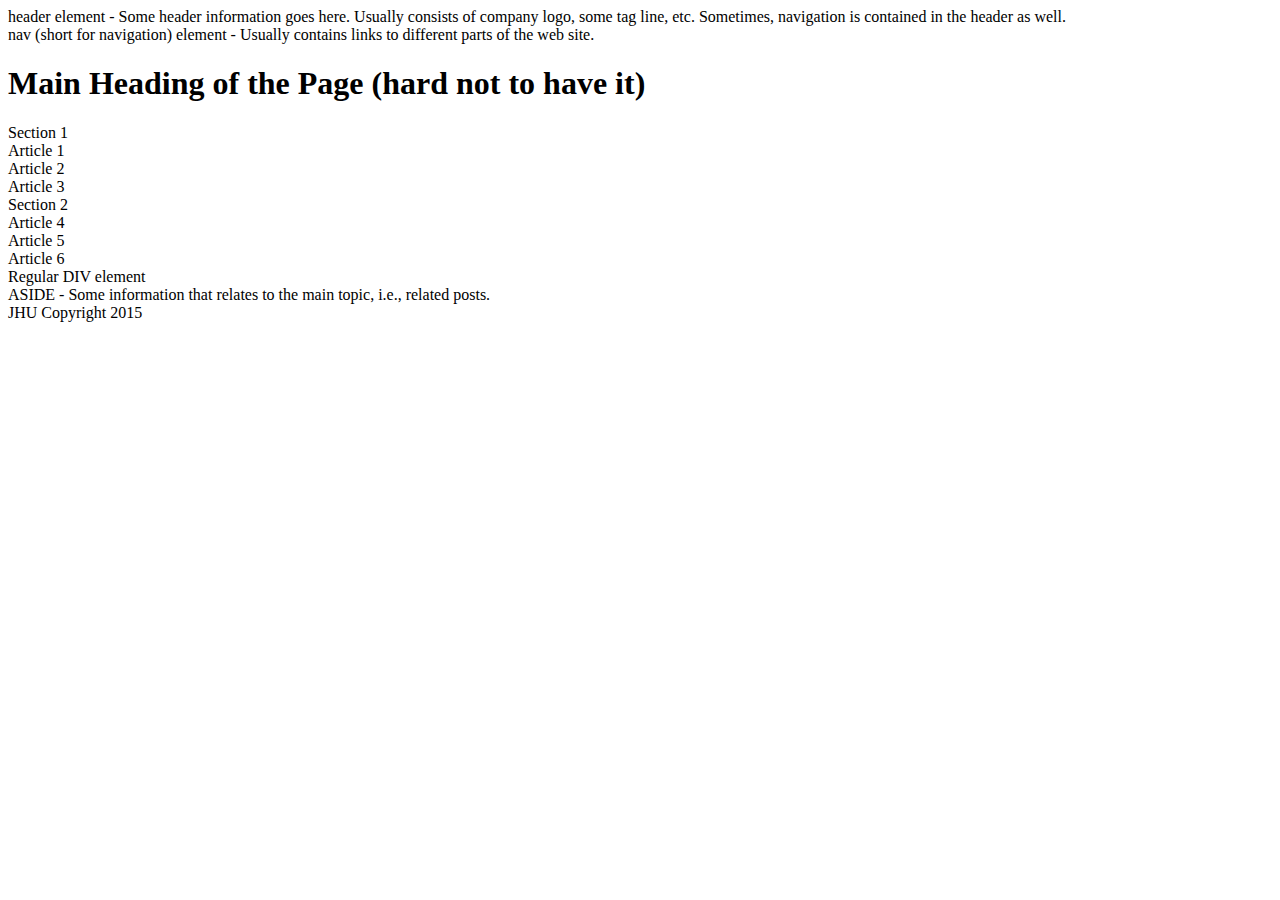
<file: module1/lecture6/semantic-elements.html>
<!doctype html>
<html>
<head>
  <meta charset="utf-8">
  <title>Heading Elements</title>
</head>
<body>
  <!-- header info about page and navigation -->
  <header>
    header element - Some header information goes here. Usually consists of company logo, some tag line, etc. Sometimes, navigation is contained in the header as well.
    <nav>nav (short for navigation) element - Usually contains links to different parts of the web site.</nav>
  </header>
  <h1>Main Heading of the Page (hard not to have it)</h1>
  <section>
    Section 1
    <article>Article 1</article>
    <article>Article 2</article>
    <article>Article 3</article>
  </section>
  <section>
    Section 2
    <article>Article 4</article>
    <article>Article 5</article>
    <article>Article 6</article>
    <div>Regular DIV element</div>
  </section>
  <!-- Communicates something inside this element is somewhat related to this page -->
  <aside>
    ASIDE - Some information that relates to the main topic, i.e., related posts.
  </aside>

  <!-- Footer information -->
  <footer>
    JHU Copyright 2015
  </footer>
</body>
</html>
</file>
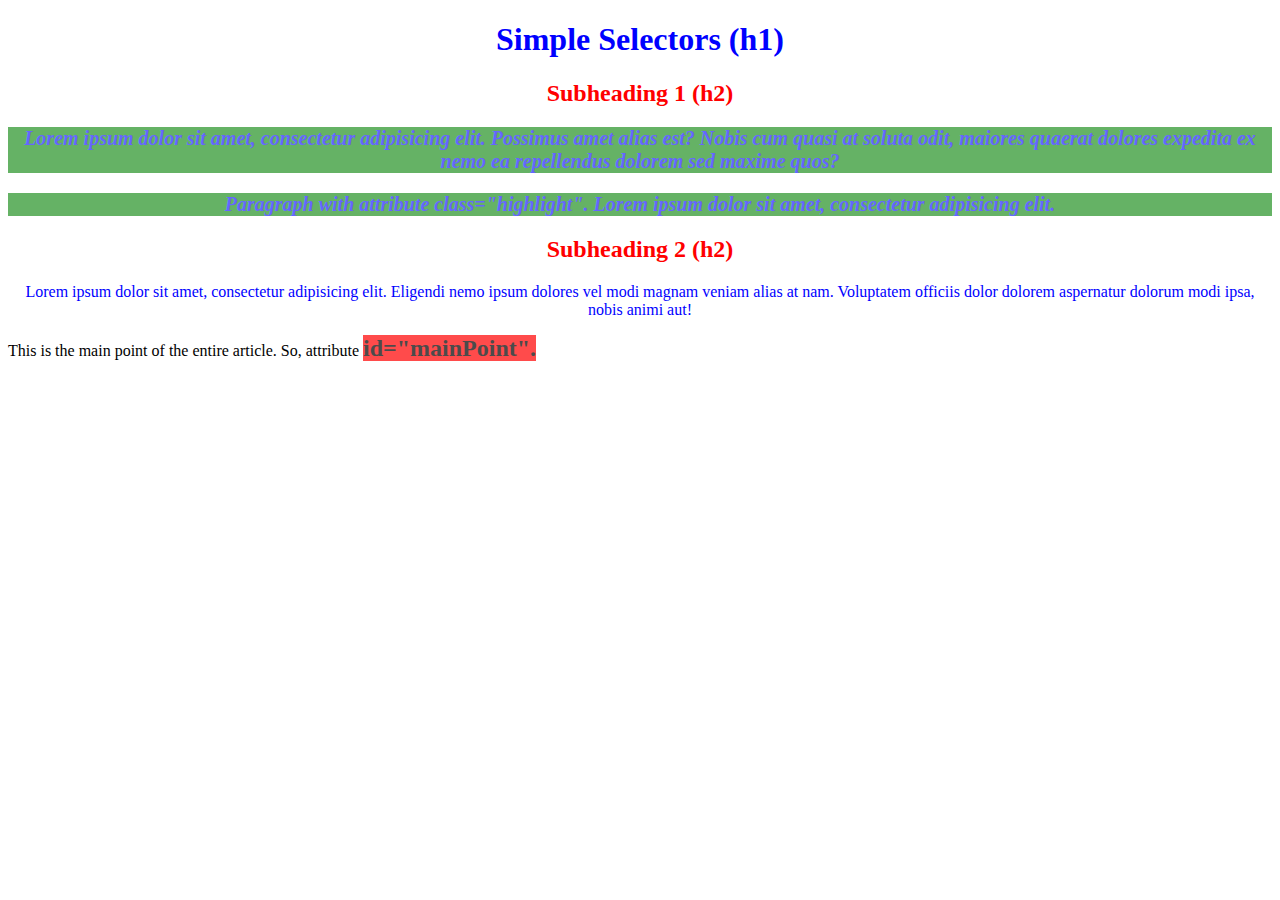
<file: module2/Lecture13/simple-selectors.html>
<!DOCTYPE html>
<html>
<head>
<meta charset="utf-8">
<title>Simple Selectors</title>
<style>

/* all h2 elements */
h2 {
  color: red;
  text-align: center;
}


/* all with class="highlight" */
.highlight {
  font-size: 20px;
  font-weight: bold;
  font-style: italic;
  background-color: green;
  opacity: .6;
}

/* element with id="mainPoint" */
#mainPoint {
  font-size: 24px;
  font-weight: bold;
  background-color: red;
  opacity: .7;
}

/* all p AND h1 elements */
p, h1 {
  color: blue;
  text-align: center;
}

</style>
</head>
<body>

<h1>Simple Selectors (h1)</h1>
<h2>Subheading 1 (h2)</h2>
<p class="highlight">Lorem ipsum dolor sit amet, consectetur adipisicing elit. Possimus amet alias est? Nobis cum quasi at soluta odit, maiores quaerat dolores expedita ex nemo ea repellendus dolorem sed maxime quos?</p>
<p class="highlight">Paragraph with attribute class="highlight". Lorem ipsum dolor sit amet, consectetur adipisicing elit.</p>
<h2>Subheading 2 (h2)</h2>
<p>Lorem ipsum dolor sit amet, consectetur adipisicing elit. Eligendi nemo ipsum dolores vel modi magnam veniam alias at nam. Voluptatem officiis dolor dolorem aspernatur dolorum modi ipsa, nobis animi aut!</p>
<div>This is the main point of the entire article. So, attribute 
<span id="mainPoint">id="mainPoint".</span> </div>

</body>
</html>
</file>
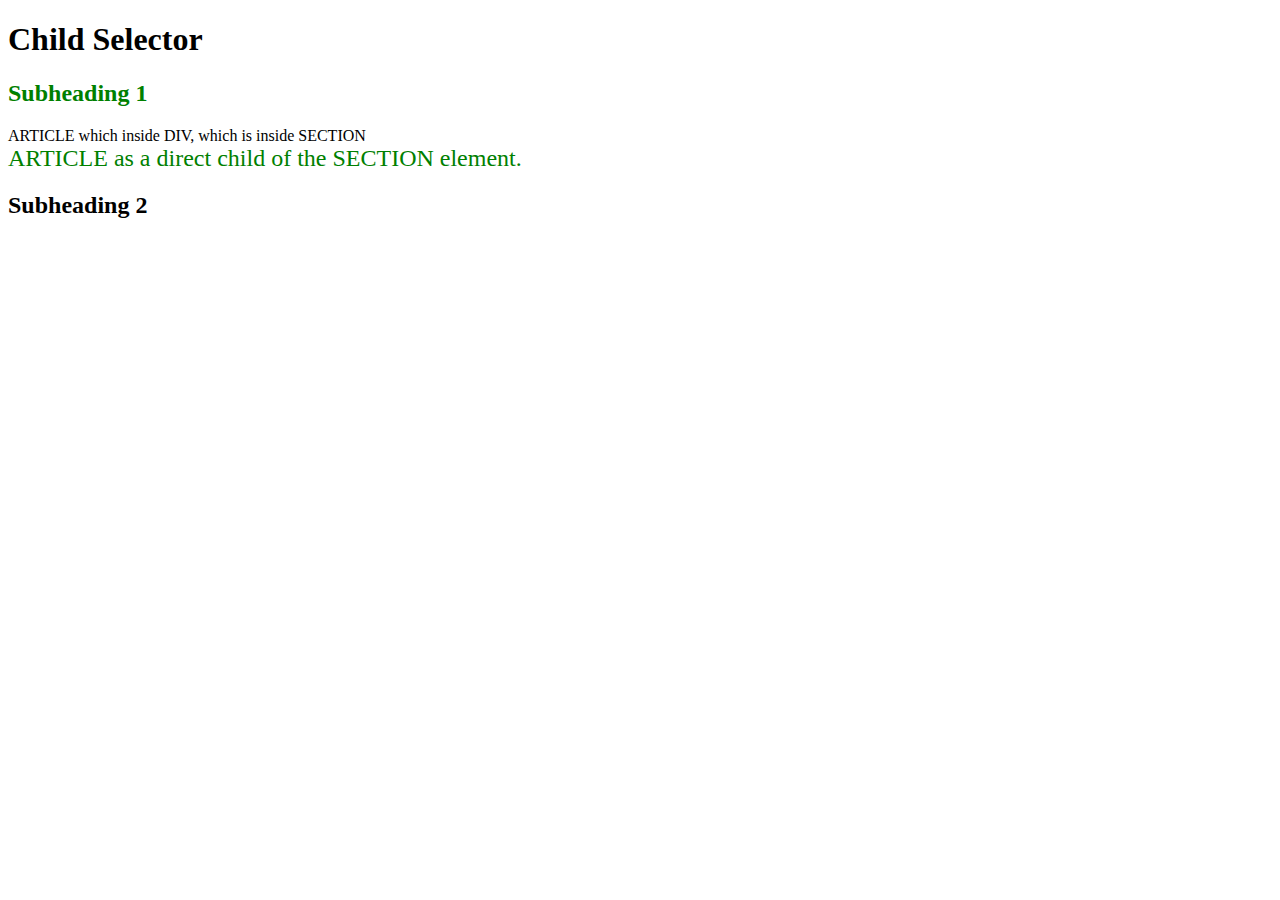
<file: module2/Lecture14/child-selector.html>
<!DOCTYPE html>
<html>
<head>
<meta charset="utf-8">
<title>Child Selector</title>
<style>

/* any article element which is a direct child of a section element,i.e., any article element whose immediate parent is a section element. */
section > article {
  color: green;
  font-size: 24px;
}

/* any h2 element which is a direct child of a section element,i.e., any h2 element whose immediate parent is a section element. */
section > h2 {
  color: green;
}


</style>
</head>
<body>
<h1>Child Selector</h1>
<section>
  <h2>Subheading 1</h2>
  <div>
    <article>ARTICLE which inside DIV, which is inside SECTION</article>
  </div>
</section>
<section>
  <article>ARTICLE as a direct child of the SECTION element.</article>
</section>
<h2>Subheading 2</h2>

</body>
</html>
</file>
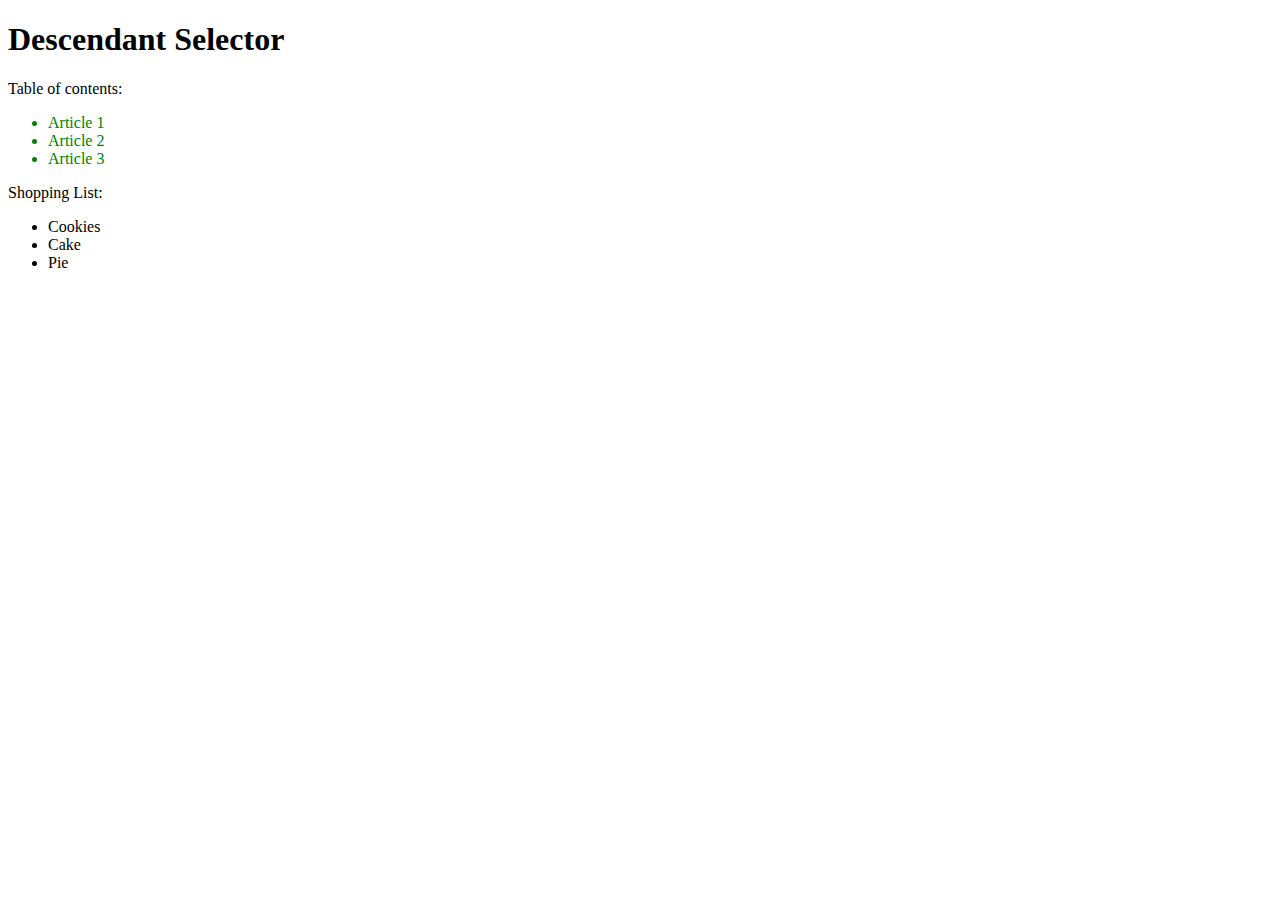
<file: module2/Lecture14/descendant-selector.html>
<!DOCTYPE html>
<html>
<head>
<meta charset="utf-8">
<title>Descendant Selector</title>
<style>

/* all li elements that are inside a section element. */
section li {
  color: green;
}

</style>
</head>
<body>
<h1>Descendant Selector</h1>
<section>
  Table of contents:
  <ul>
    <li>Article 1</li>
    <li>Article 2</li>
    <li>Article 3</li>
  </ul>
</section>
<article>
  Shopping List:
  <ul>
    <li>Cookies</li>
    <li>Cake</li>
    <li>Pie</li>
  </ul>
</article>
</body>
</html>
</file>
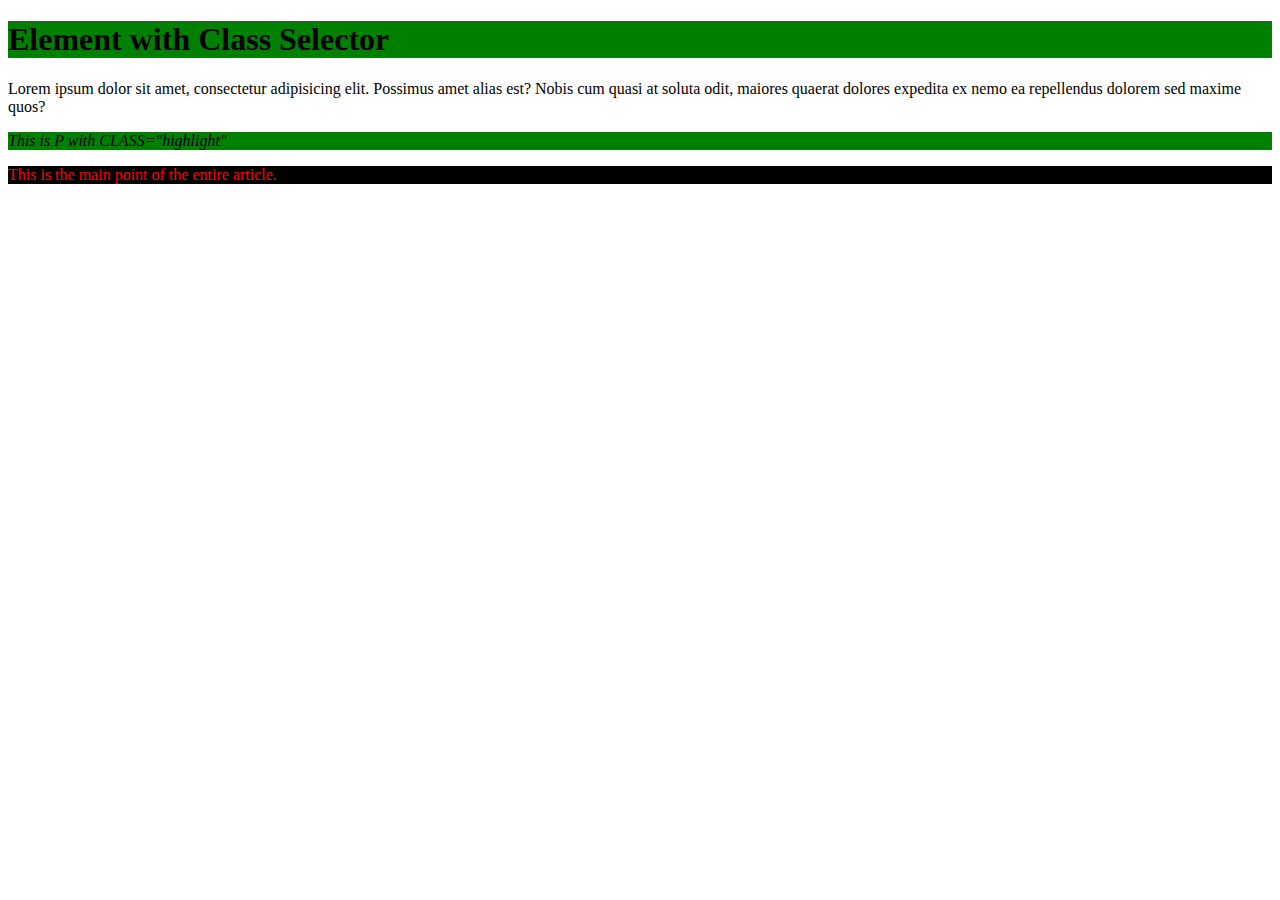
<file: module2/Lecture14/element-with-class.html>
<!DOCTYPE html>
<html>
<head>
<meta charset="utf-8">
<title>Element with Class Selector
</title>
<style>

/* all with class="highlight" */
.highlight {
  background-color: green;
}

/* all p elements with class="highlight" */
p.highlight {  
  font-style: italic;
}

/* all elements with class 'highlight' as well as with class 'mainpoint'. */
.highlight.mainpoint {
  color: red;
  background-color: black;
}

</style>
</head>
<body>

<h1 class="highlight">Element with Class Selector</h1>
<p>Lorem ipsum dolor sit amet, consectetur adipisicing elit. Possimus amet alias est? Nobis cum quasi at soluta odit, maiores quaerat dolores expedita ex nemo ea repellendus dolorem sed maxime quos?</p>
<p class="highlight">This is P with CLASS="highlight"</p>
<div class="mainpoint highlight">This is the main point of the entire article.
</div>

</body>
</html>
</file>
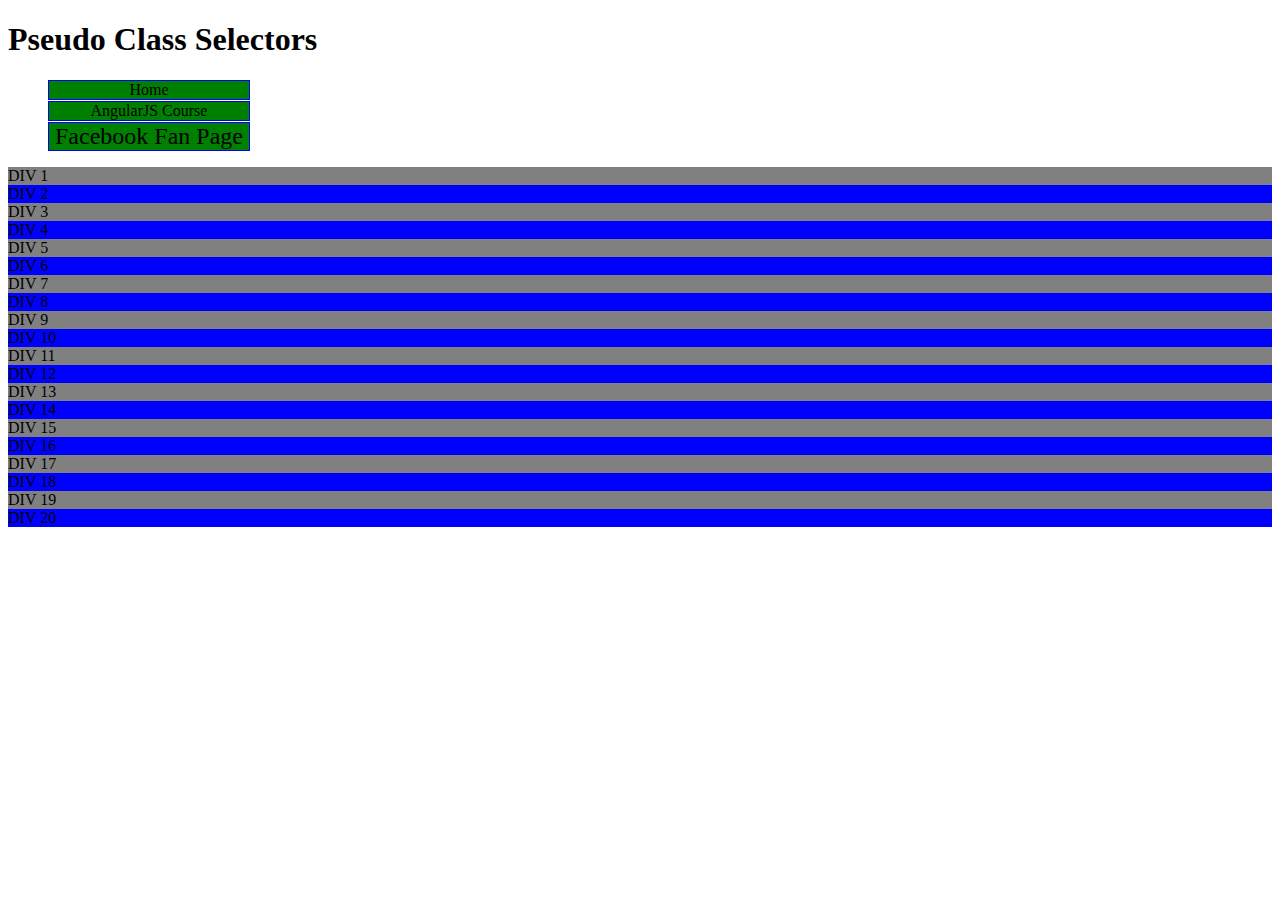
<file: module2/Lecture15/pseudo-selectors.html>
<!DOCTYPE html>
<html>
<head>
<meta charset="utf-8">
<title>Pseudo Class Selectors</title>
<style>
/* Styles go here. */
header li {
  list-style:  none;
}

a:link, a:visited {
  text-decoration:  none;
  background-color: green;
  border: 1px solid blue;
  color: black;
  display: block;
  width: 200px;
  text-align: center;
  margin-bottom:  1px;
}

a:hover, a:active {
  background-color: red;
  color: purple;
}

header li:nth-child(3) {
  font-size: 24px;
}

section div:nth-child(odd) {
  background-color: grey;
}

section div:nth-child(even) {
  background-color: blue;
}

section div:hover {
  background-color: red;
}

</style>
</head>
<body>
<h1>Pseudo Class Selectors</h1>

<header>
  <ul>
    <li><a href="/">Home</a></li>
    <li><a href="http://goo.gl/V0Wl6s" target="_blank">AngularJS Course</a></li>
    <li><a href="http://www.facebook.com/CourseraWebDev" target="_blank">Facebook Fan Page</a></li>
  </ul>
</header>

<section>
  <div>DIV 1</div>
  <div>DIV 2</div>
  <div>DIV 3</div>
  <div>DIV 4</div>
  <div>DIV 5</div>
  <div>DIV 6</div>
  <div>DIV 7</div>
  <div>DIV 8</div>
  <div>DIV 9</div>
  <div>DIV 10</div>
  <div>DIV 11</div>
  <div>DIV 12</div>
  <div>DIV 13</div>
  <div>DIV 14</div>
  <div>DIV 15</div>
  <div>DIV 16</div>
  <div>DIV 17</div>
  <div>DIV 18</div>
  <div>DIV 19</div>
  <div>DIV 20</div>
</section>

</body>
</html>
</file>
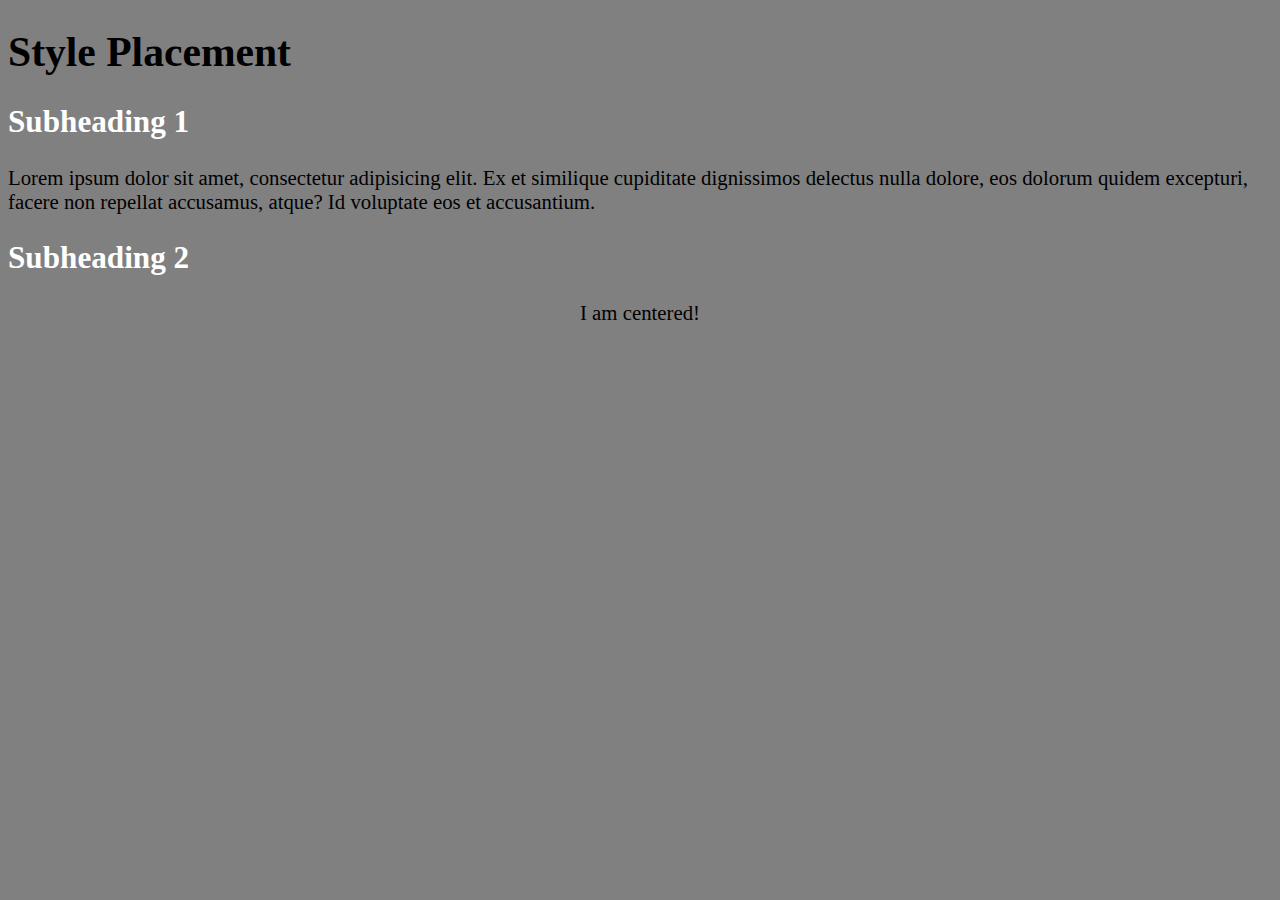
<file: module2/Lecture16/style-placement.html>
<!DOCTYPE html>
<html>
<head>
<meta charset="utf-8">
<title>Style Placement</title>
<link rel="stylesheet" href="style.css">
<style>

/*h2 {
  color: maroon;
}*/

</style>
</head>
<body>
<h1>Style Placement</h1>
<h2>Subheading 1</h2>
<p>Lorem ipsum dolor sit amet, consectetur adipisicing elit. Ex et similique cupiditate dignissimos delectus nulla dolore, eos dolorum quidem excepturi, facere non repellat accusamus, atque? Id voluptate eos et accusantium.</p>
<h2>Subheading 2</h2>
<p style="text-align: center;">I am centered!</p>

</body>
</html>
</file>
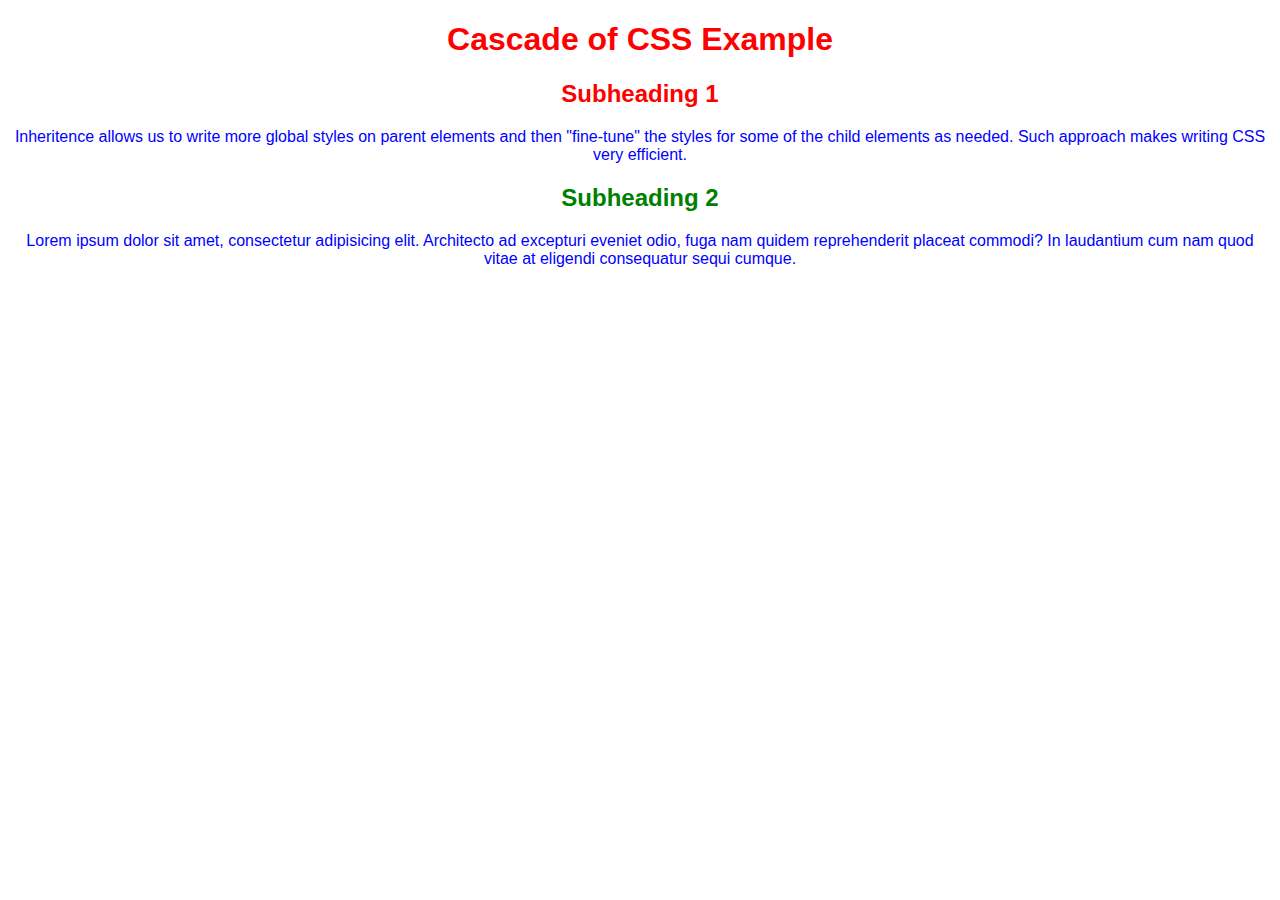
<file: module2/Lecture17/inheritance.html>
<!DOCTYPE html>
<html>
<head>
<meta charset="utf-8">
<title>Inheritance in CSS</title>
<style>
body {
  color: red;
  text-align: center;
  font-family: Helvetica;
}
p {
  color: blue;
}
</style>
</head>
<body>
<h1>Cascade of CSS Example</h1>
<h2>Subheading 1</h2>
<p>Inheritence allows us to write more global styles on parent elements and then "fine-tune" the styles for some of the child elements as needed. Such approach makes writing CSS very efficient.</p>
<h2 style="color: green;">Subheading 2</h2>
<p>Lorem ipsum dolor sit amet, consectetur adipisicing elit. Architecto ad excepturi eveniet odio, fuga nam quidem reprehenderit placeat commodi? In laudantium cum nam quod vitae at eligendi consequatur sequi cumque.</p>
</body>
</html>
</file>
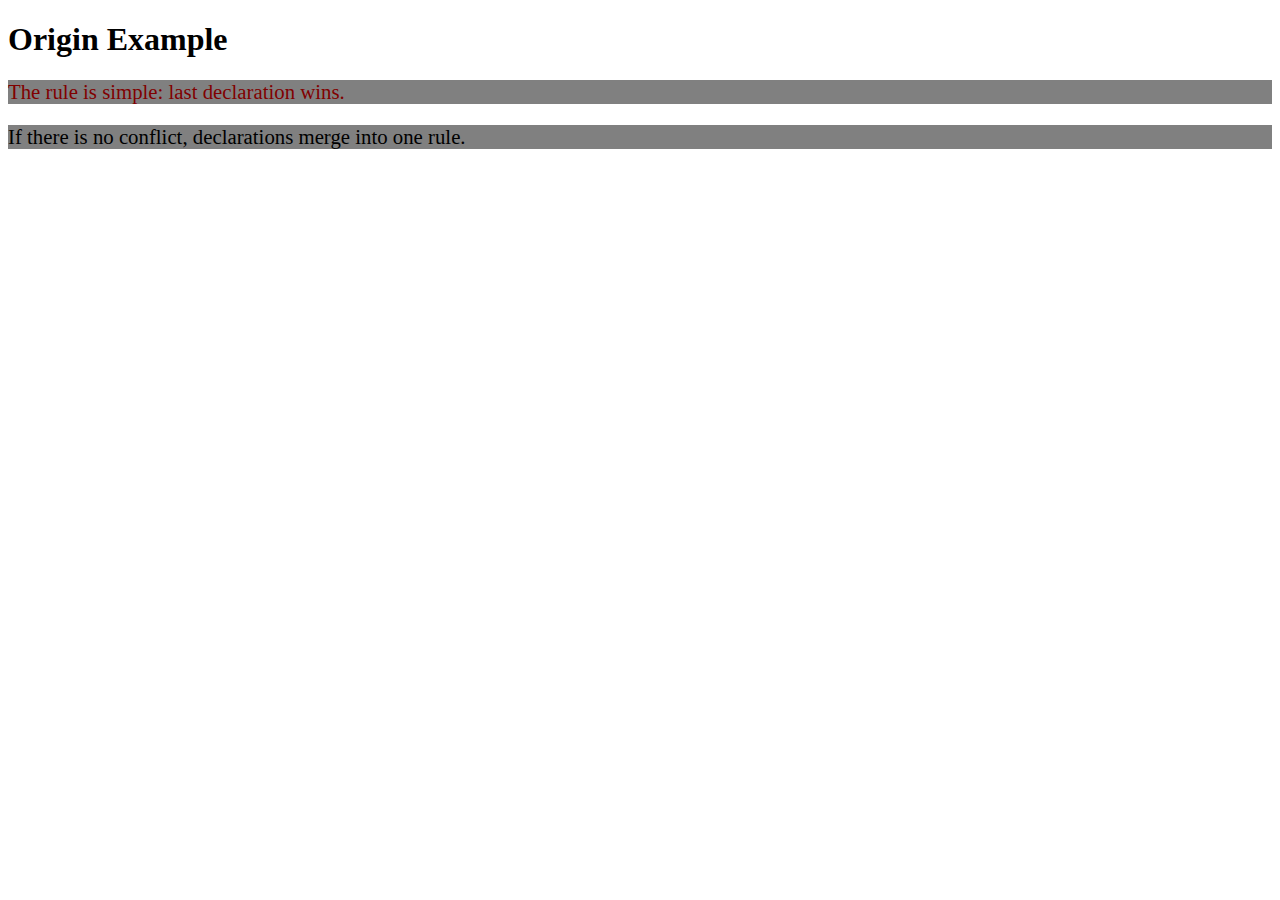
<file: module2/Lecture17/origin.html>
<!DOCTYPE html>
<html>
<head>
<meta charset="utf-8">
<title>Cascade of CSS</title>
<link rel="stylesheet" href="external.css">
<style>

p {
  color: maroon;
}

</style>
</head>
<body>
<h1>Origin Example</h1>
<p>The rule is simple: last declaration wins.</p>
<p style="color: black;">If there is no conflict, declarations merge into one rule.</p>
</body>
</html>
</file>
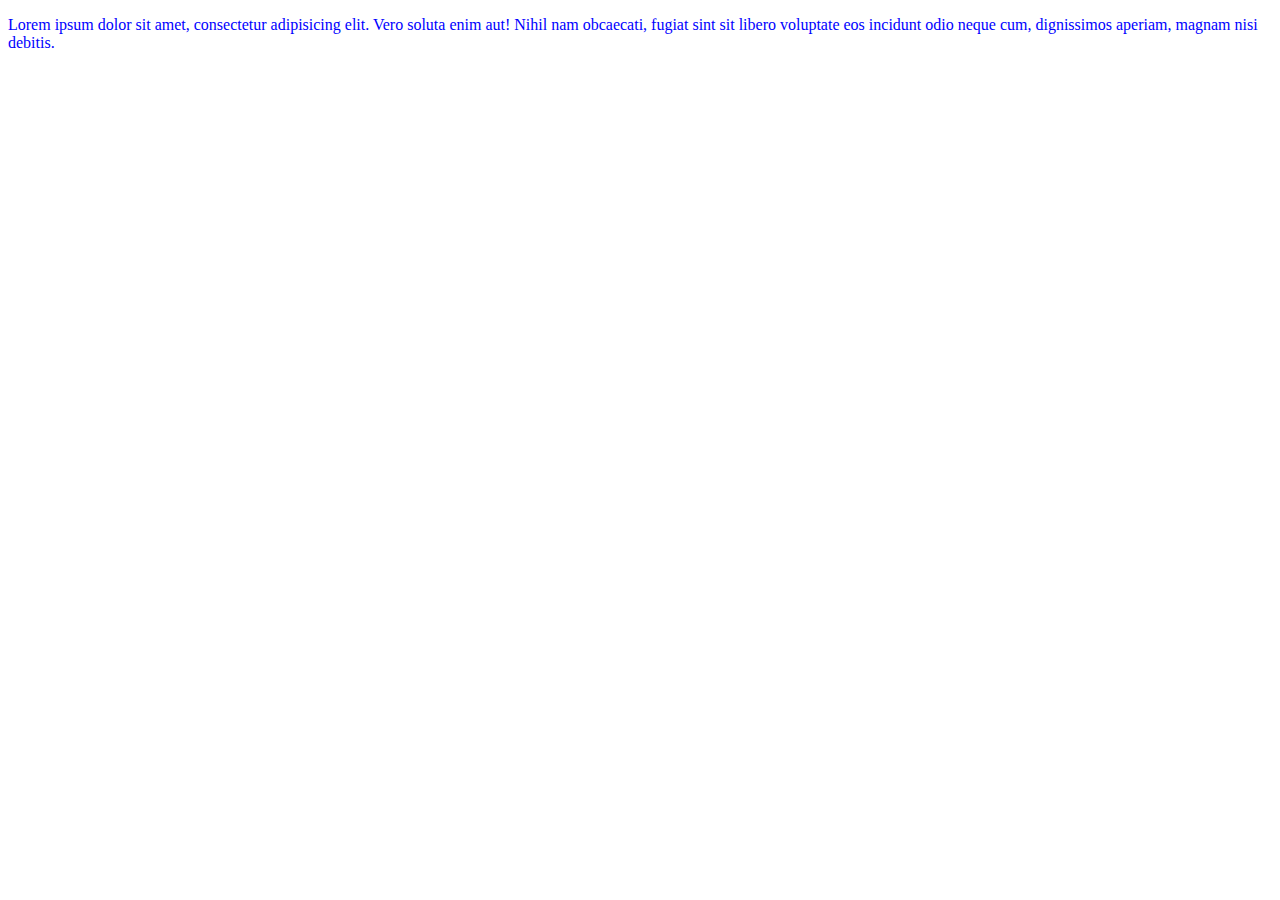
<file: module2/Lecture17/specificity.html>
<!DOCTYPE html>
<html>
<head>
<meta charset="utf-8">
<title>Inheritance in CSS</title>
<style>
header.navigation p {
  color: blue;
}
p.blurb {
  color: red;
}
/*p {
  color: green !important;
}*/
</style>
</head>
<body>
<header class="navigation">
  <p class="blurb">Lorem ipsum dolor sit amet, consectetur adipisicing elit. Vero soluta enim aut! Nihil nam obcaecati, fugiat sint sit libero voluptate eos incidunt odio neque cum, dignissimos aperiam, magnam nisi debitis.</p>
</header>
</body>
</html>
</file>
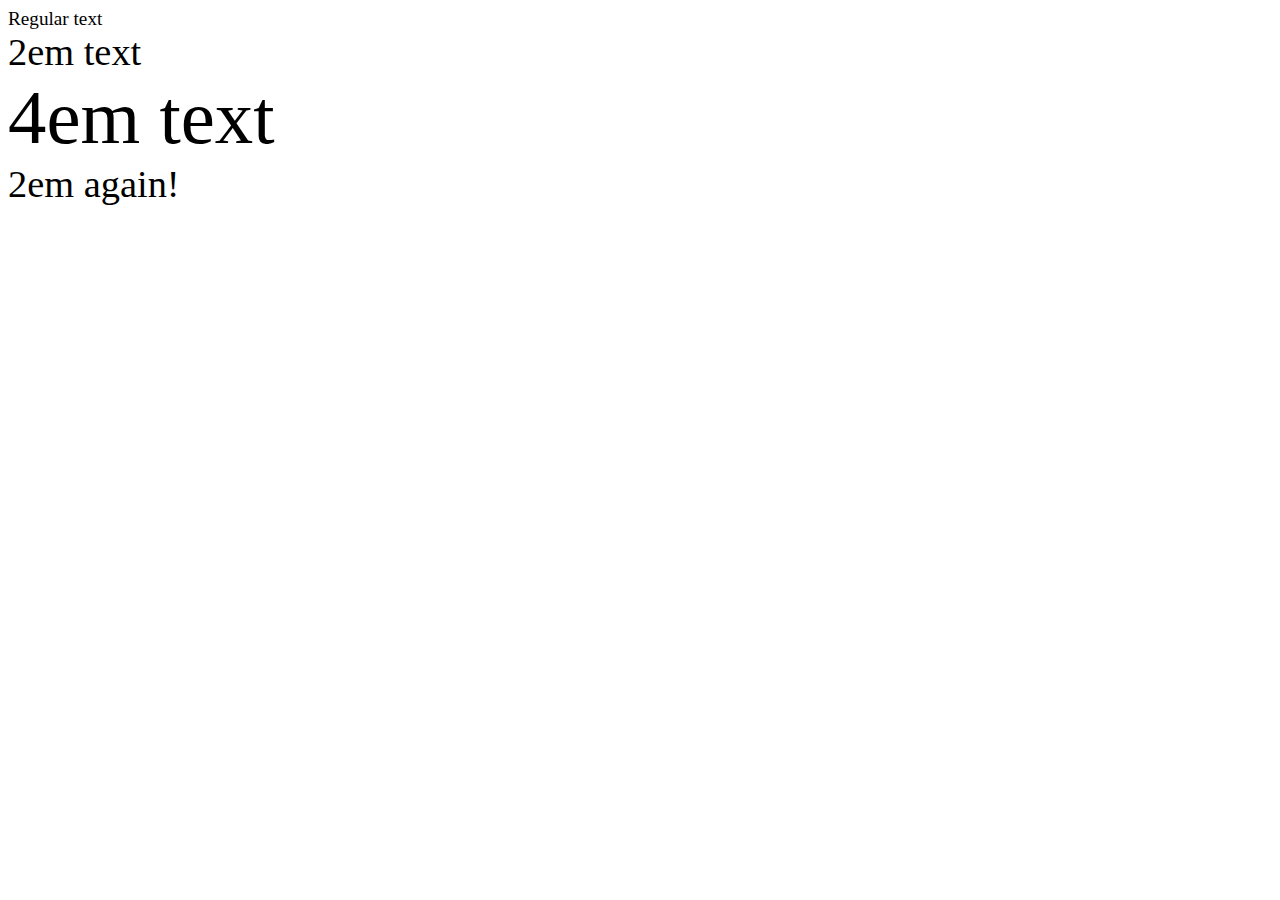
<file: module2/Lecture18/font-size-after.html>
<!DOCTYPE html>
<html>
<head>
<meta charset="utf-8">
<title>Setting Font Size</title>
<style>
body {
  font-size: 120%;
}
</style>
</head>
<body>
<div>Regular text</div>
<div style="font-size: 2em;">2em text
  <div style="font-size: 2em;">4em text
    <div style="font-size: .5em;">2em again!</div>
  </div>
</div>
</body>
</html>
</file>
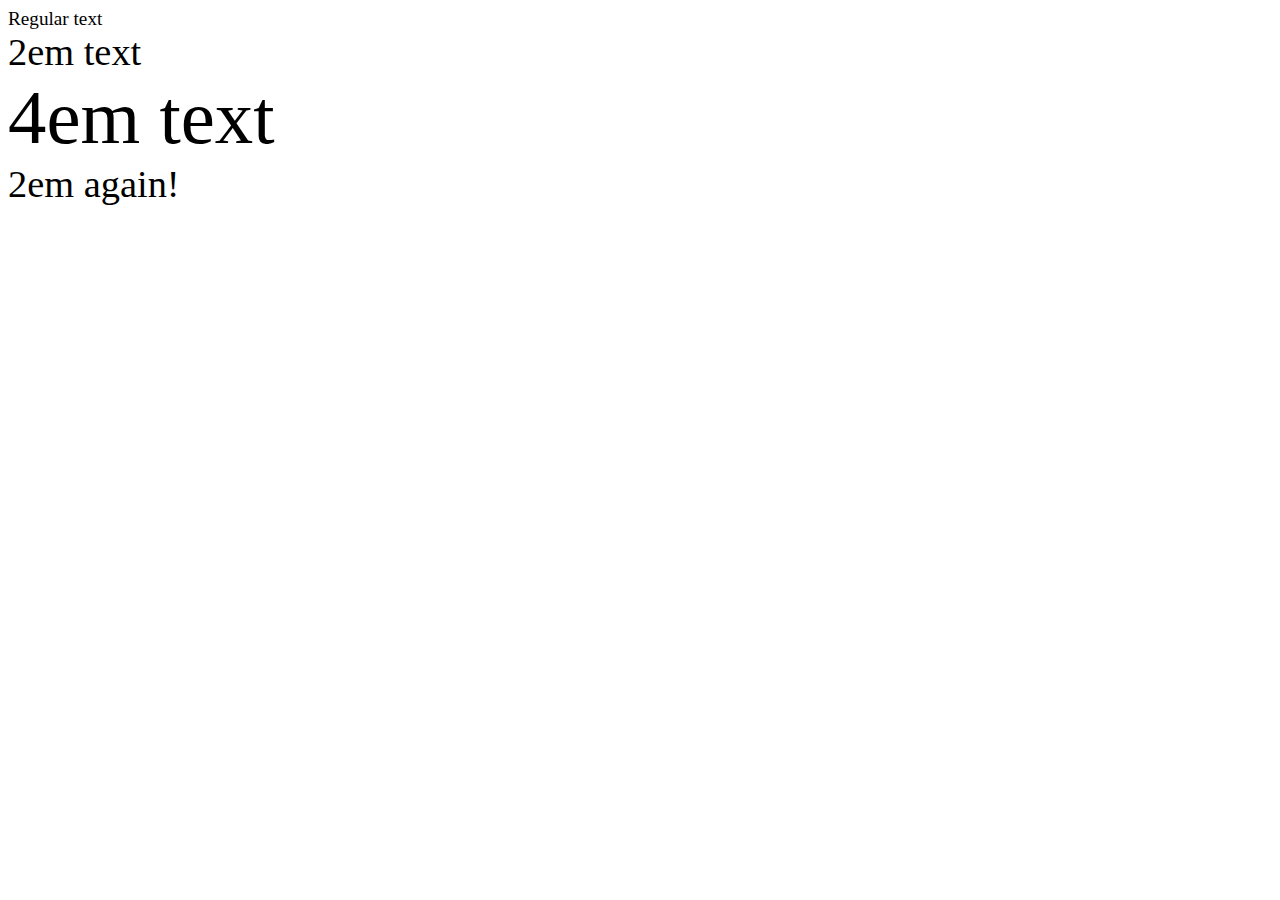
<file: module2/Lecture18/font-size-before.html>
<!DOCTYPE html>
<html>
<head>
<meta charset="utf-8">
<title>Setting Font Size</title>
<style>
body {
  font-size: 120%;
}
</style>
</head>
<body>
<div>Regular text</div>
<div style="font-size: 2em;">2em text
  <div style="font-size: 2em;">4em text
    <div style="font-size: .5em;">2em again!</div>
  </div>
</div>
</body>
</html>
</file>
<file: module2/Lecture16/style.css>
body {
  background-color: gray;
  font-size: 130%;
}


h2 {
  color: white;
}
</file>
<file: module2/Lecture17/external.css>
p {
  font-size: 130%;
  background-color: gray;
  color: white;
}
</file>
